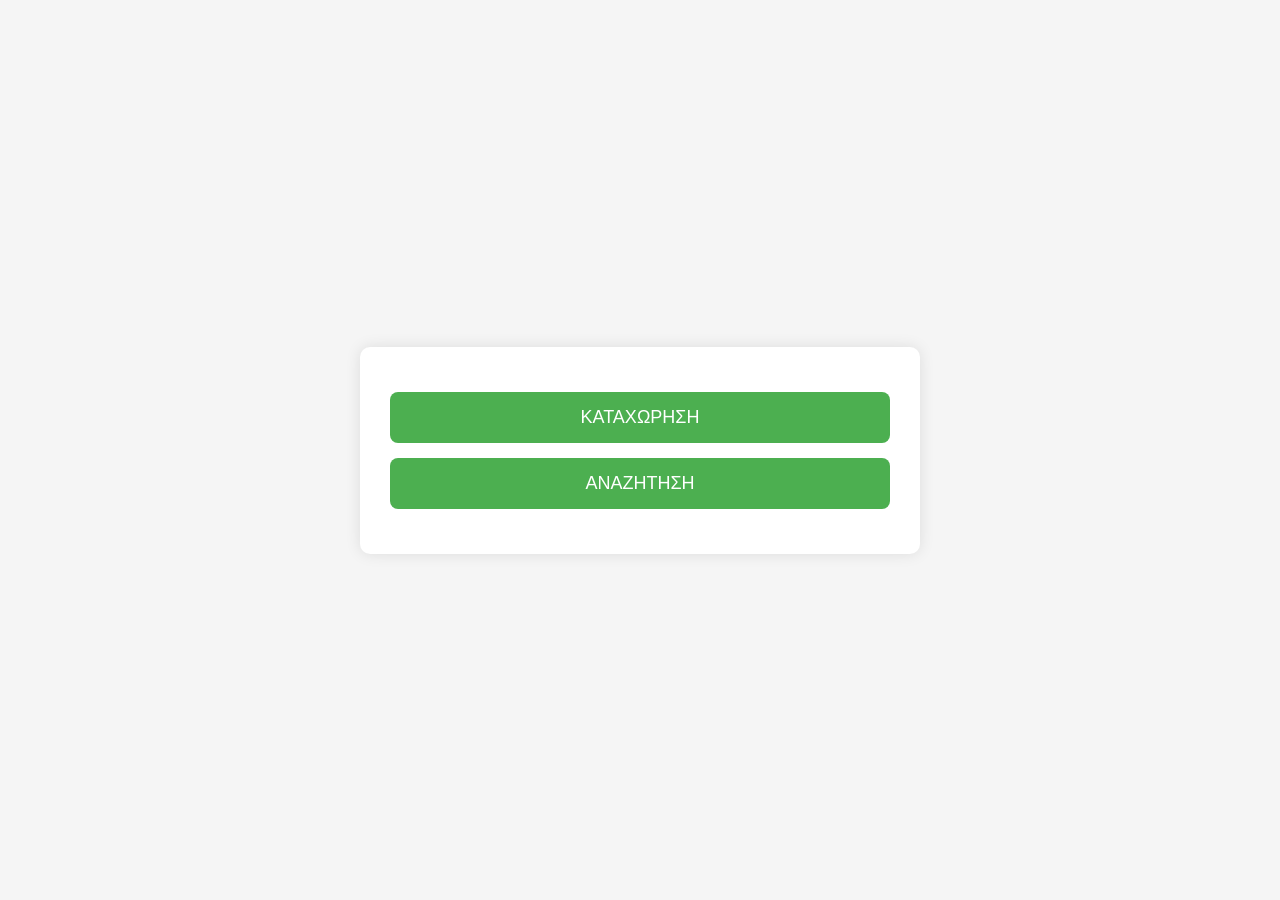
<file: MACON.HTML>
<!DOCTYPE html>
<html lang="en">
<head>
  <meta charset="UTF-8">
  <meta name="viewport" content="width=device-width, initial-scale=1.0">
  <link rel="stylesheet" href="MACON.CSS">
  <title>Your Mobile App</title>
</head>
<body>
  <div id="main-container">
    <div id="page1">
      <button id="registrationButton" onclick="goToRegistration()">ΚΑΤΑΧΩΡΗΣΗ</button>
      <button id="searchButton" onclick="goToSearch()">ΑΝΑΖΗΤΗΣΗ</button>
    </div>

    <div id="page2" style="display: none;">
      <input type="text" id="nameInput" placeholder="ΦΑΤΝΩΜΑ">
      <input type="text" id="codeInput" placeholder="CODE">
      <button id="completeButton" onclick="completeRegistration()">COMPLETE</button>
      <button id="returnButton1" onclick="goToPage1()">RETURN</button>
    </div>

    <div id="page3" style="display: none;">
      <input type="text" id="searchCodeInput" placeholder="Enter CODE">
      <button id="searchButton" onclick="search()">SEARCH</button>
      <div id="searchResult"></div>
      <button id="returnButton2" onclick="goToPage1()">RETURN</button>
    </div>
  </div>

  <script src="MACON2.JS"></script>
</body>
</html>
</file>
<file: MACON.CSS>
body {
  font-family: 'Arial', sans-serif;
  margin: 0;
  padding: 0;
  background-color: #f5f5f5;
  display: flex;
  align-items: center;
  justify-content: center;
  height: 100vh;
}

#main-container {
  width: 80%;
  max-width: 500px; 
  background-color: #ffffff;
  padding: 30px;
  box-shadow: 0 0 15px rgba(0, 0, 0, 0.1);
  border-radius: 10px;
}

button {
  display: block;
  margin: 15px 0;
  padding: 15px;
  font-size: 18px;
  cursor: pointer;
  background-color: #4caf50;
  color: #ffffff;
  border: none;
  border-radius: 8px;
  width: 100%;
  transition: background-color 0.3s ease; 
}

button:hover {
  background-color: #45a049; 
}

input {
  display: block;
  width: 100%;
  padding: 12px; 
  margin-bottom: 15px;
  font-size: 16px;
  border: 1px solid #ccc;
  border-radius: 5px;
  transition: border-color 0.3s ease; 
}

input:focus {
  border-color: #4caf50; 
}

#searchResult {
  margin-top: 15px;
  font-size: 16px;
  color: #333; 
}
</file>
